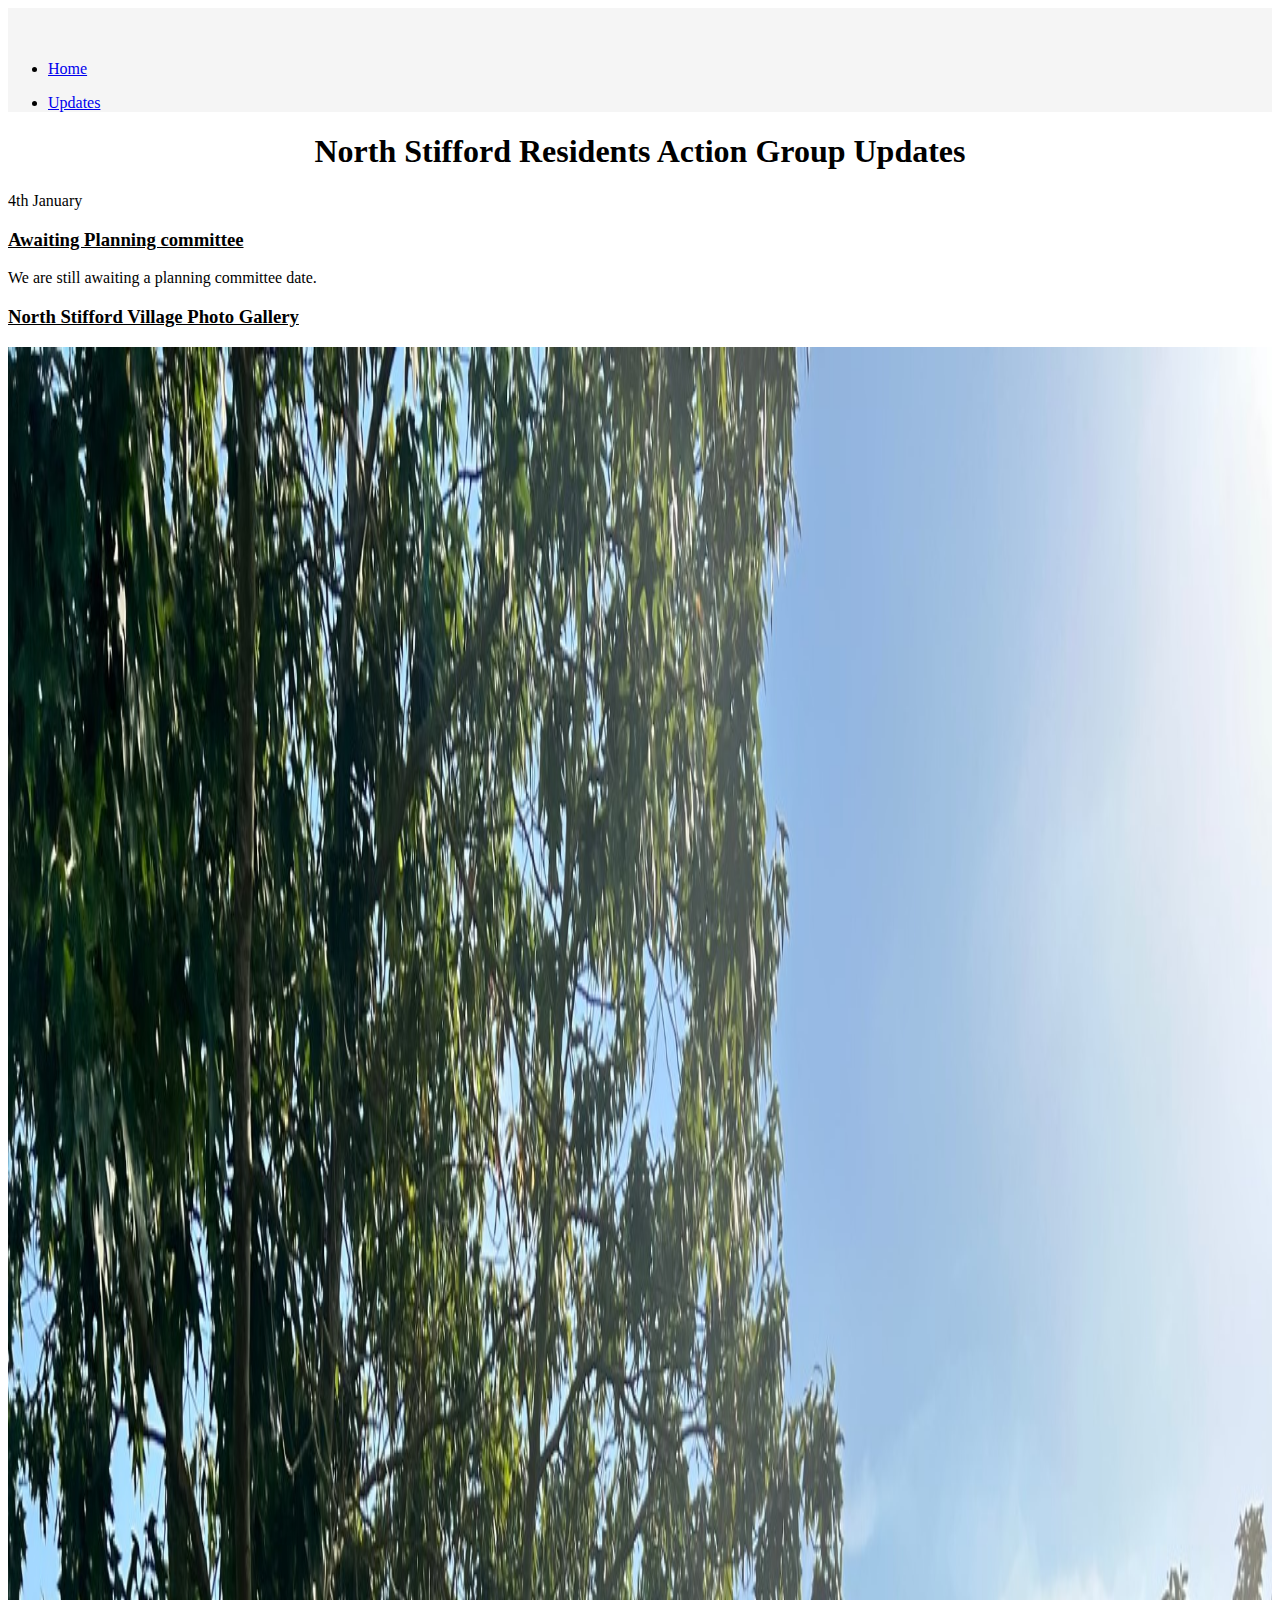
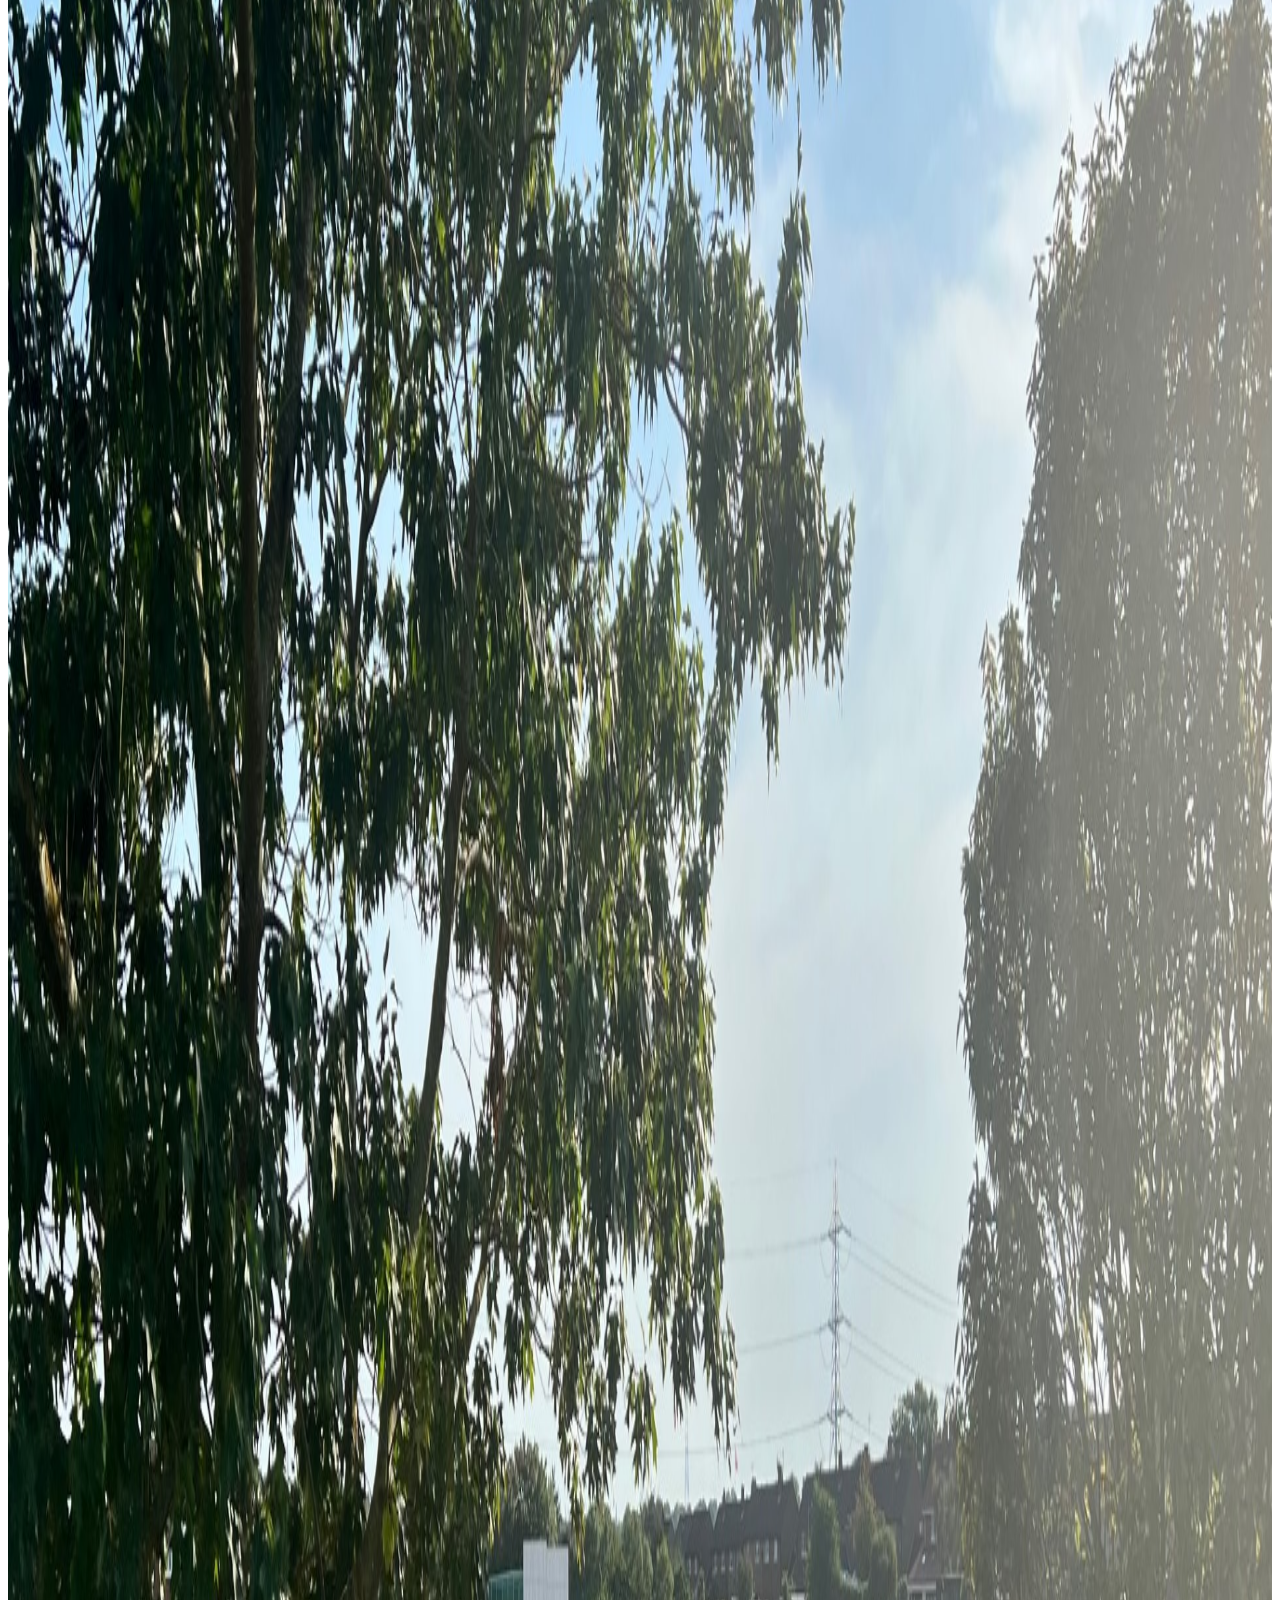
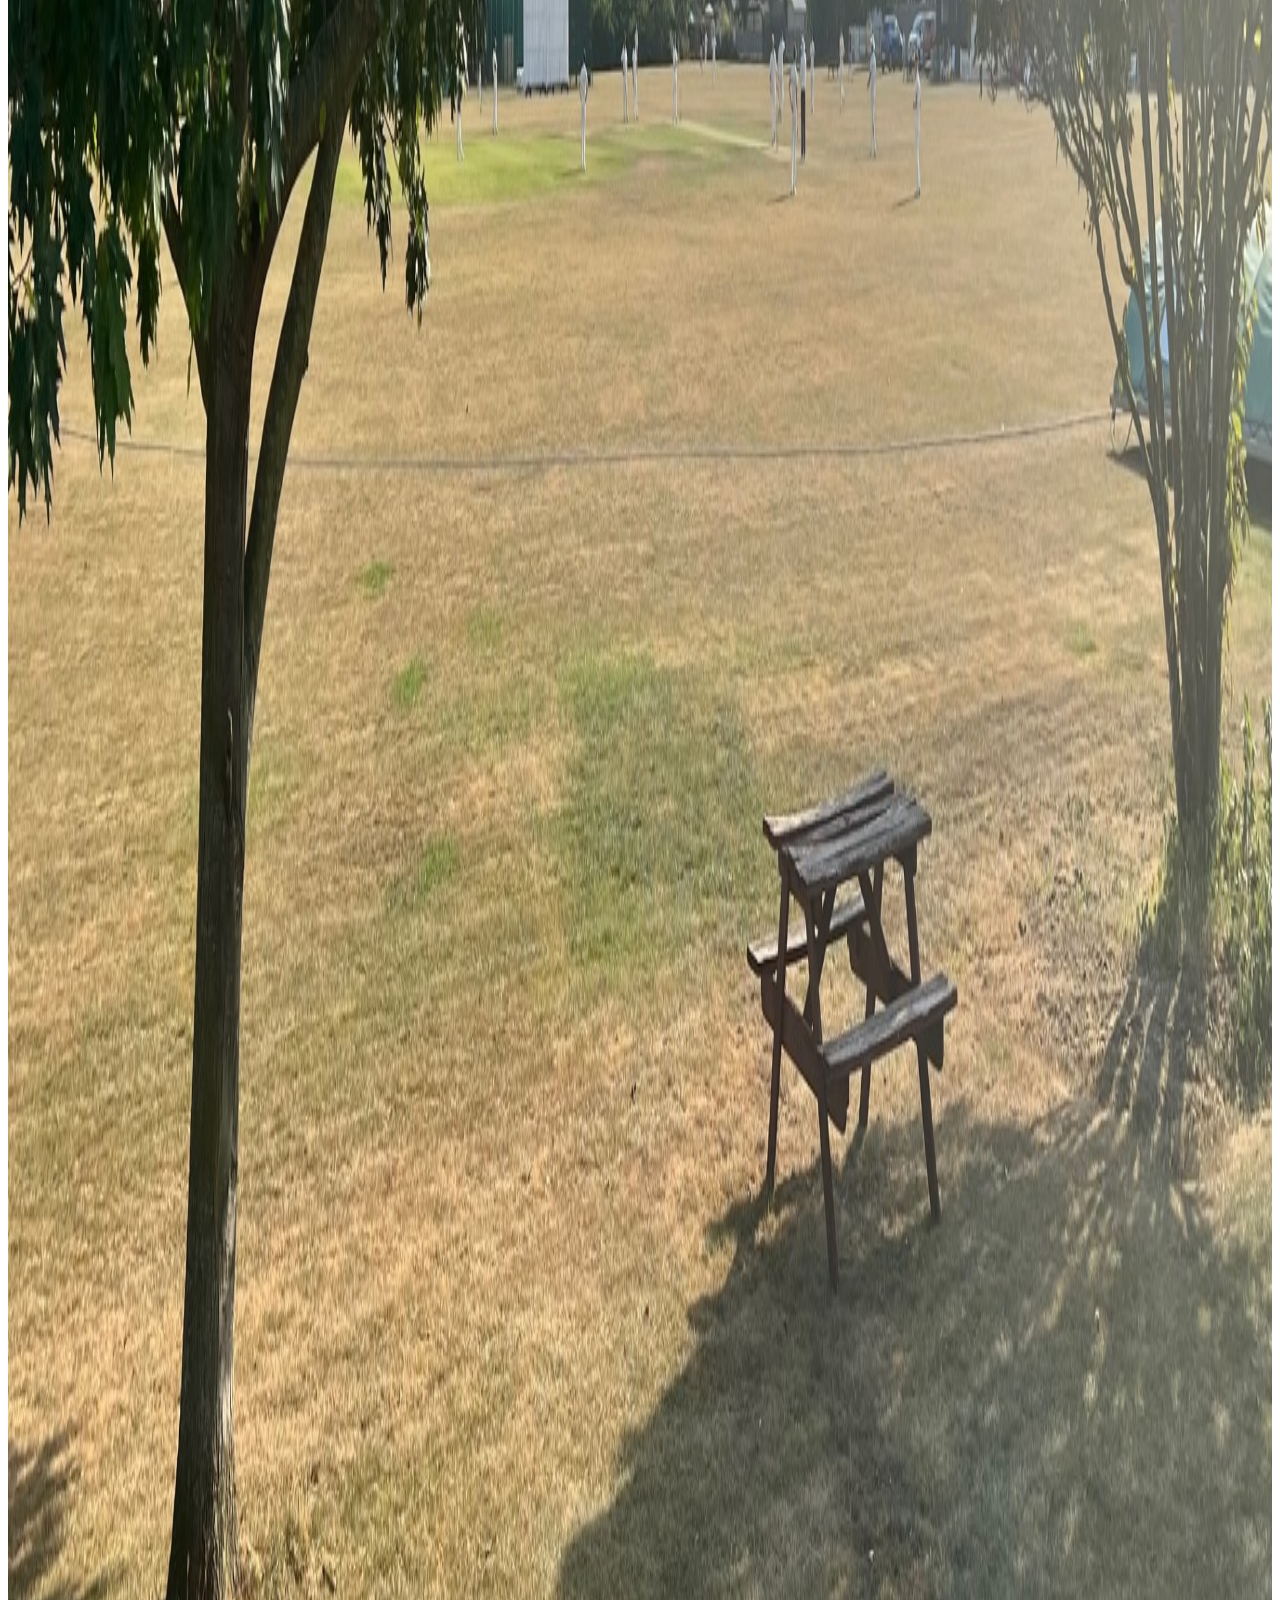
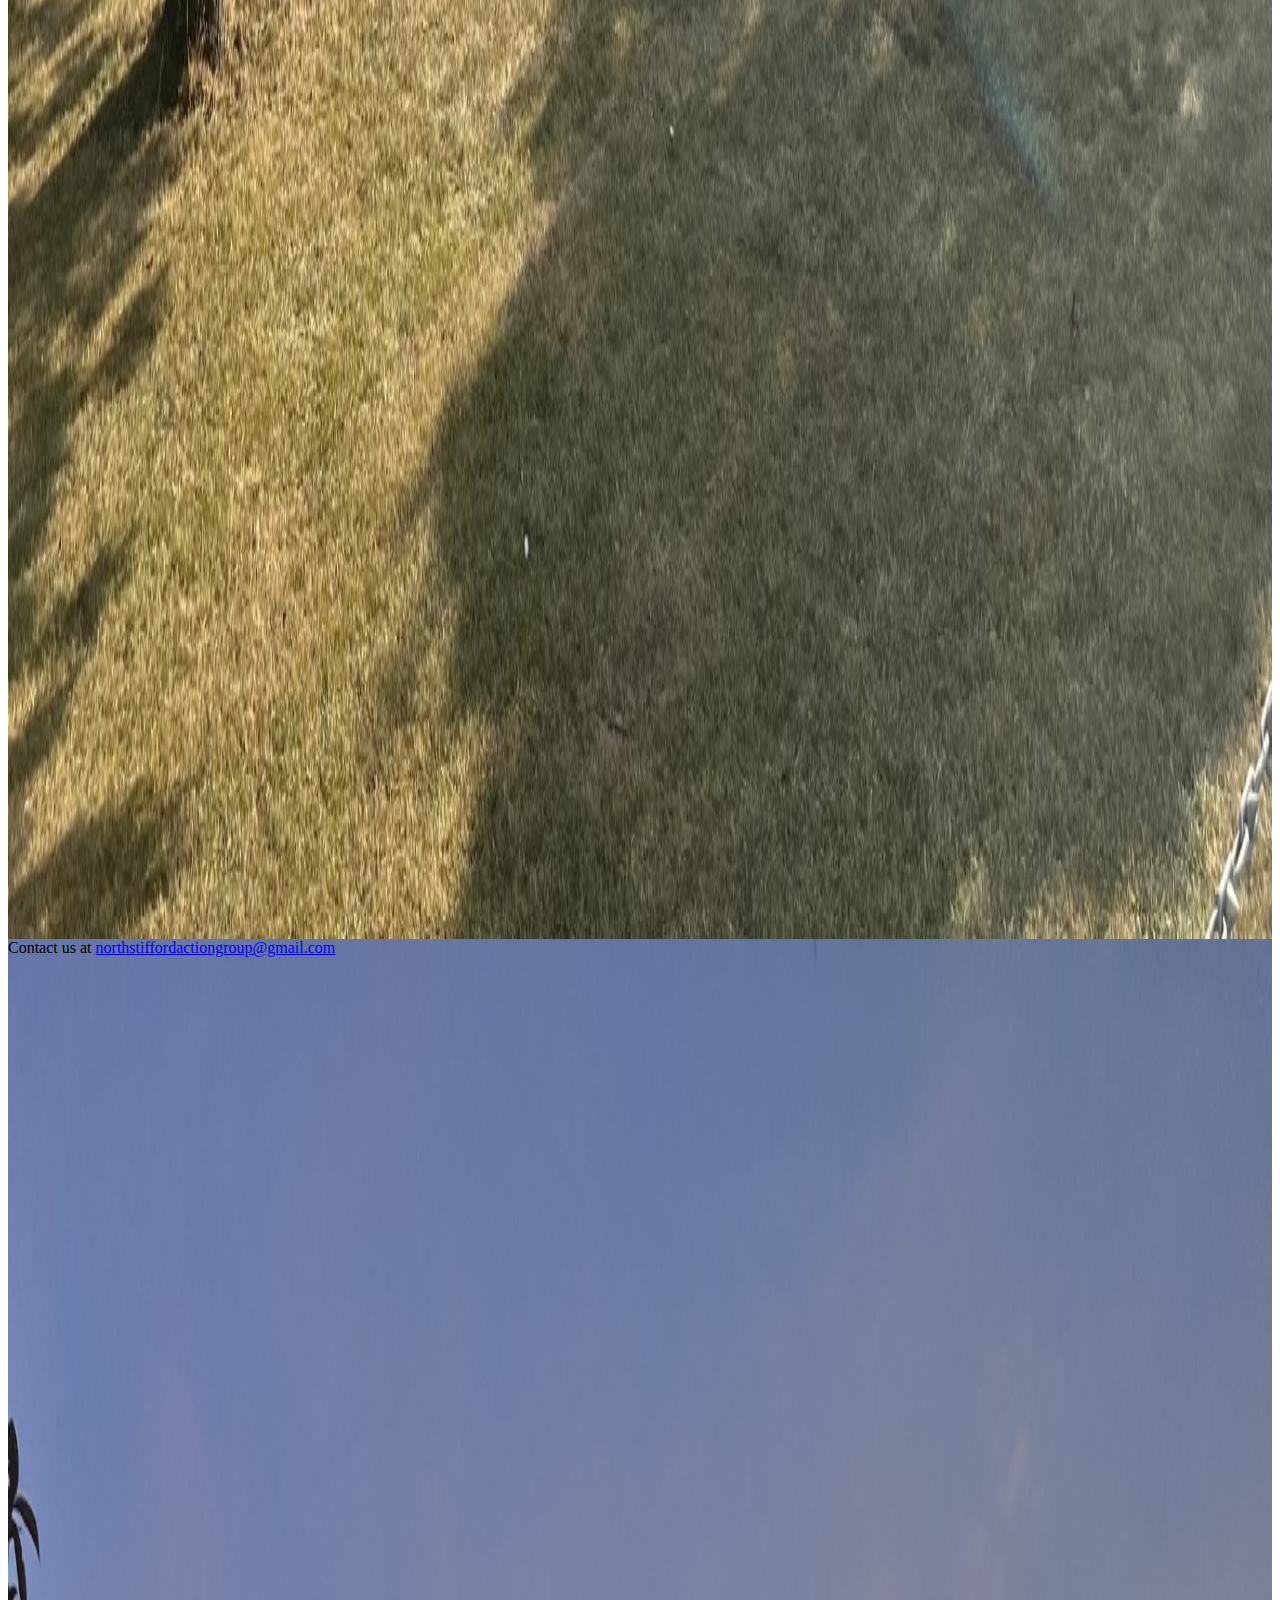
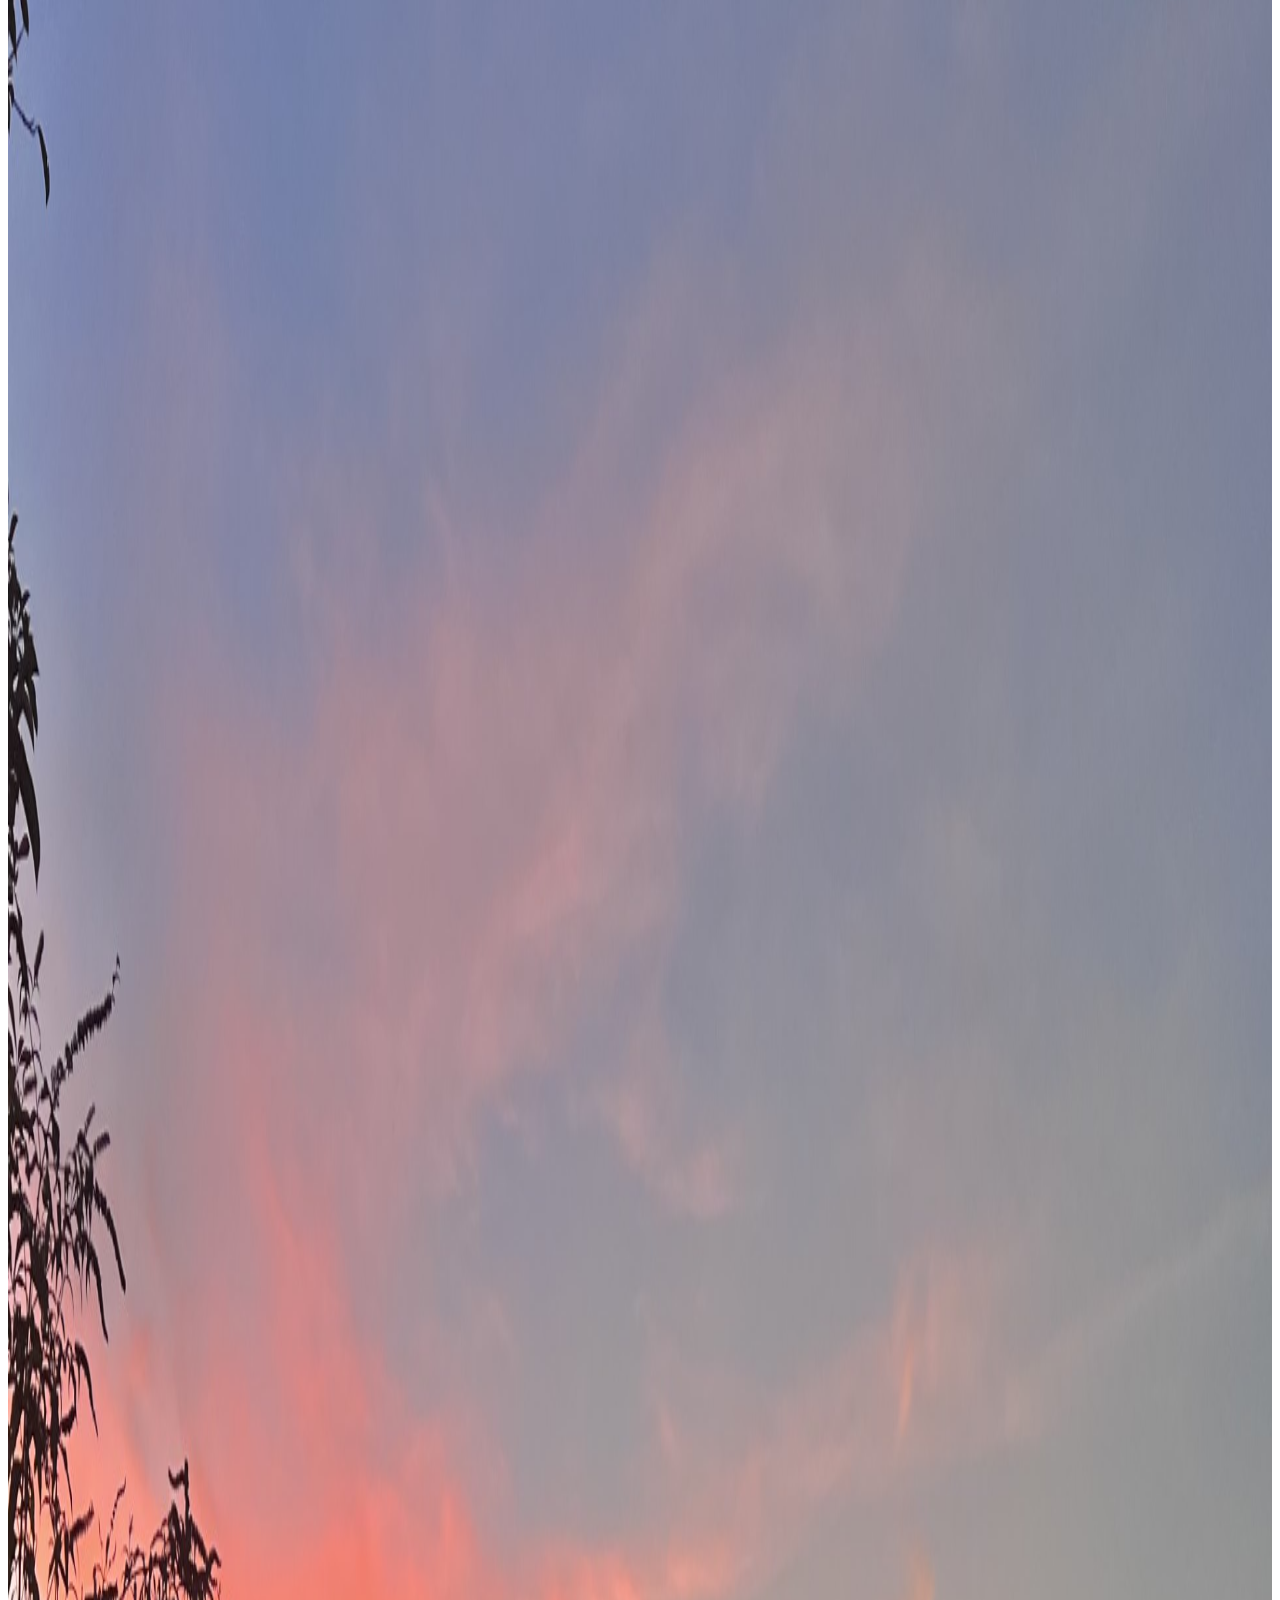
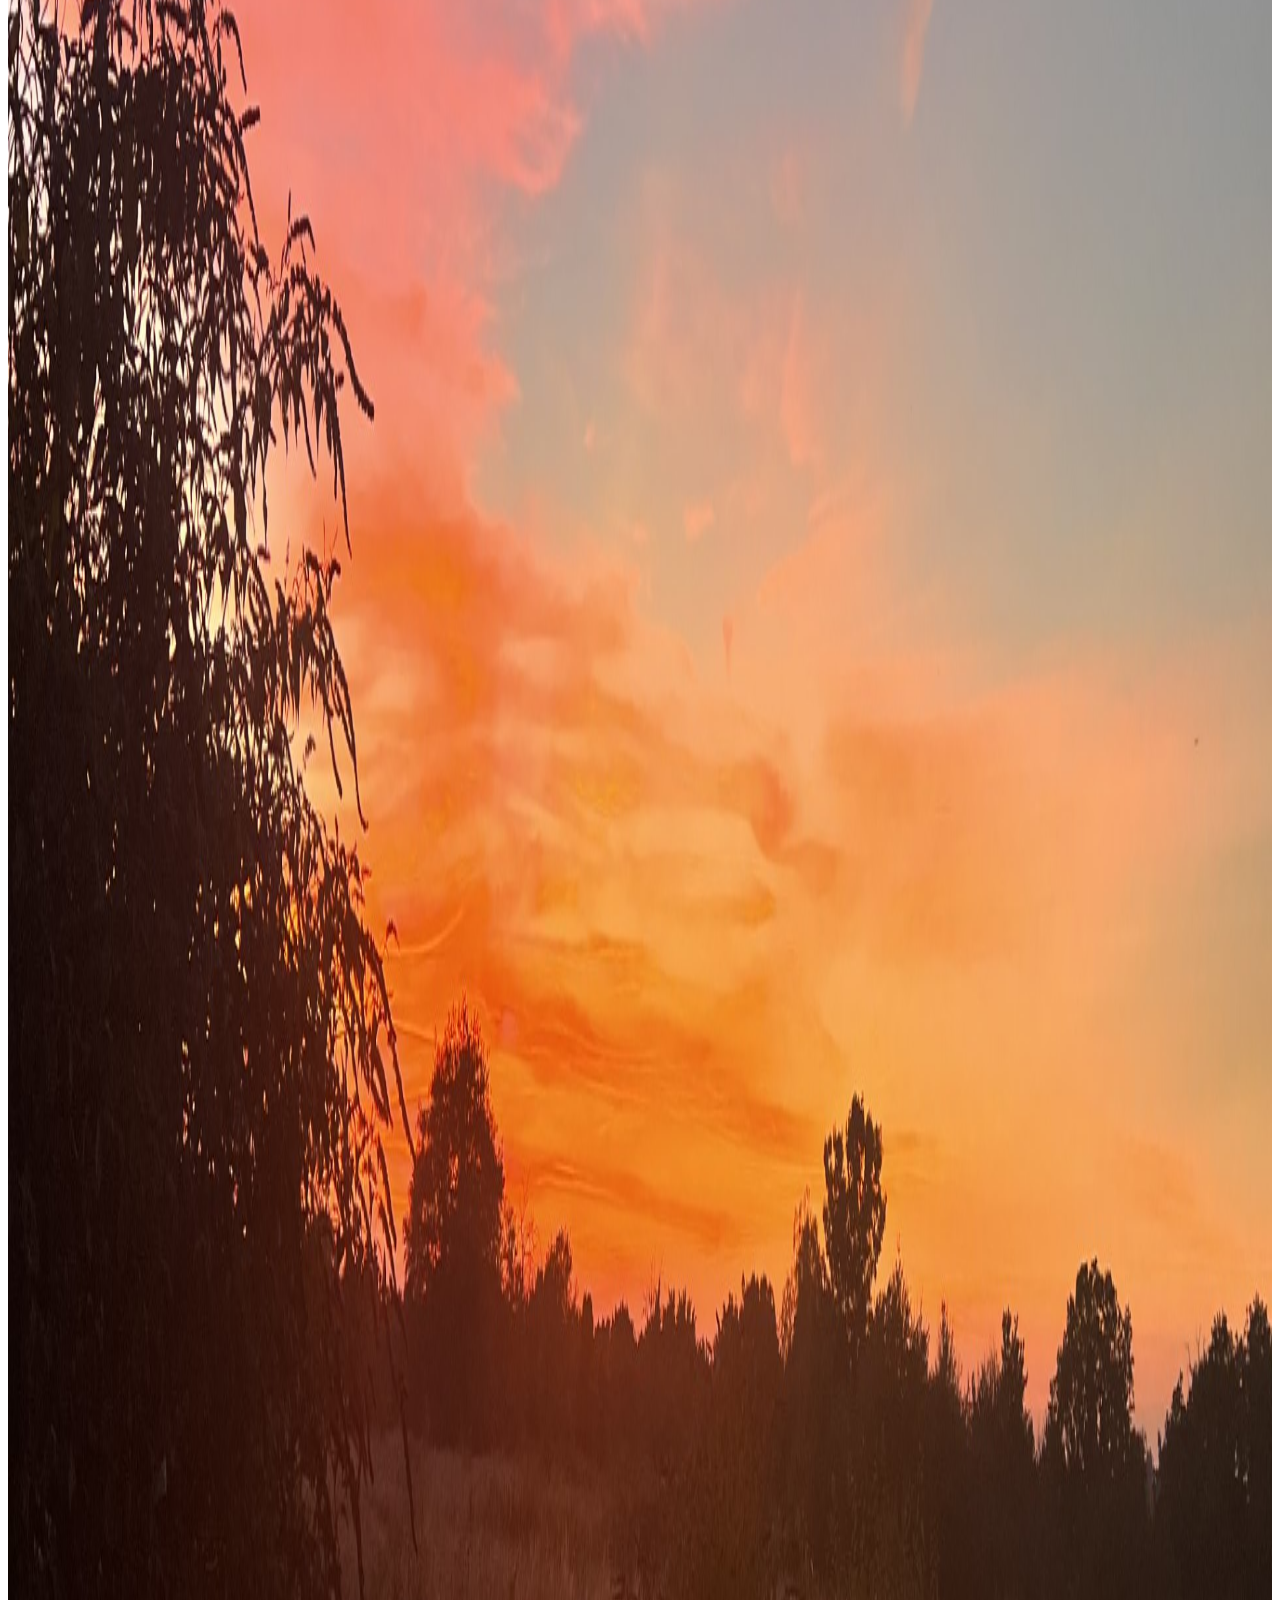
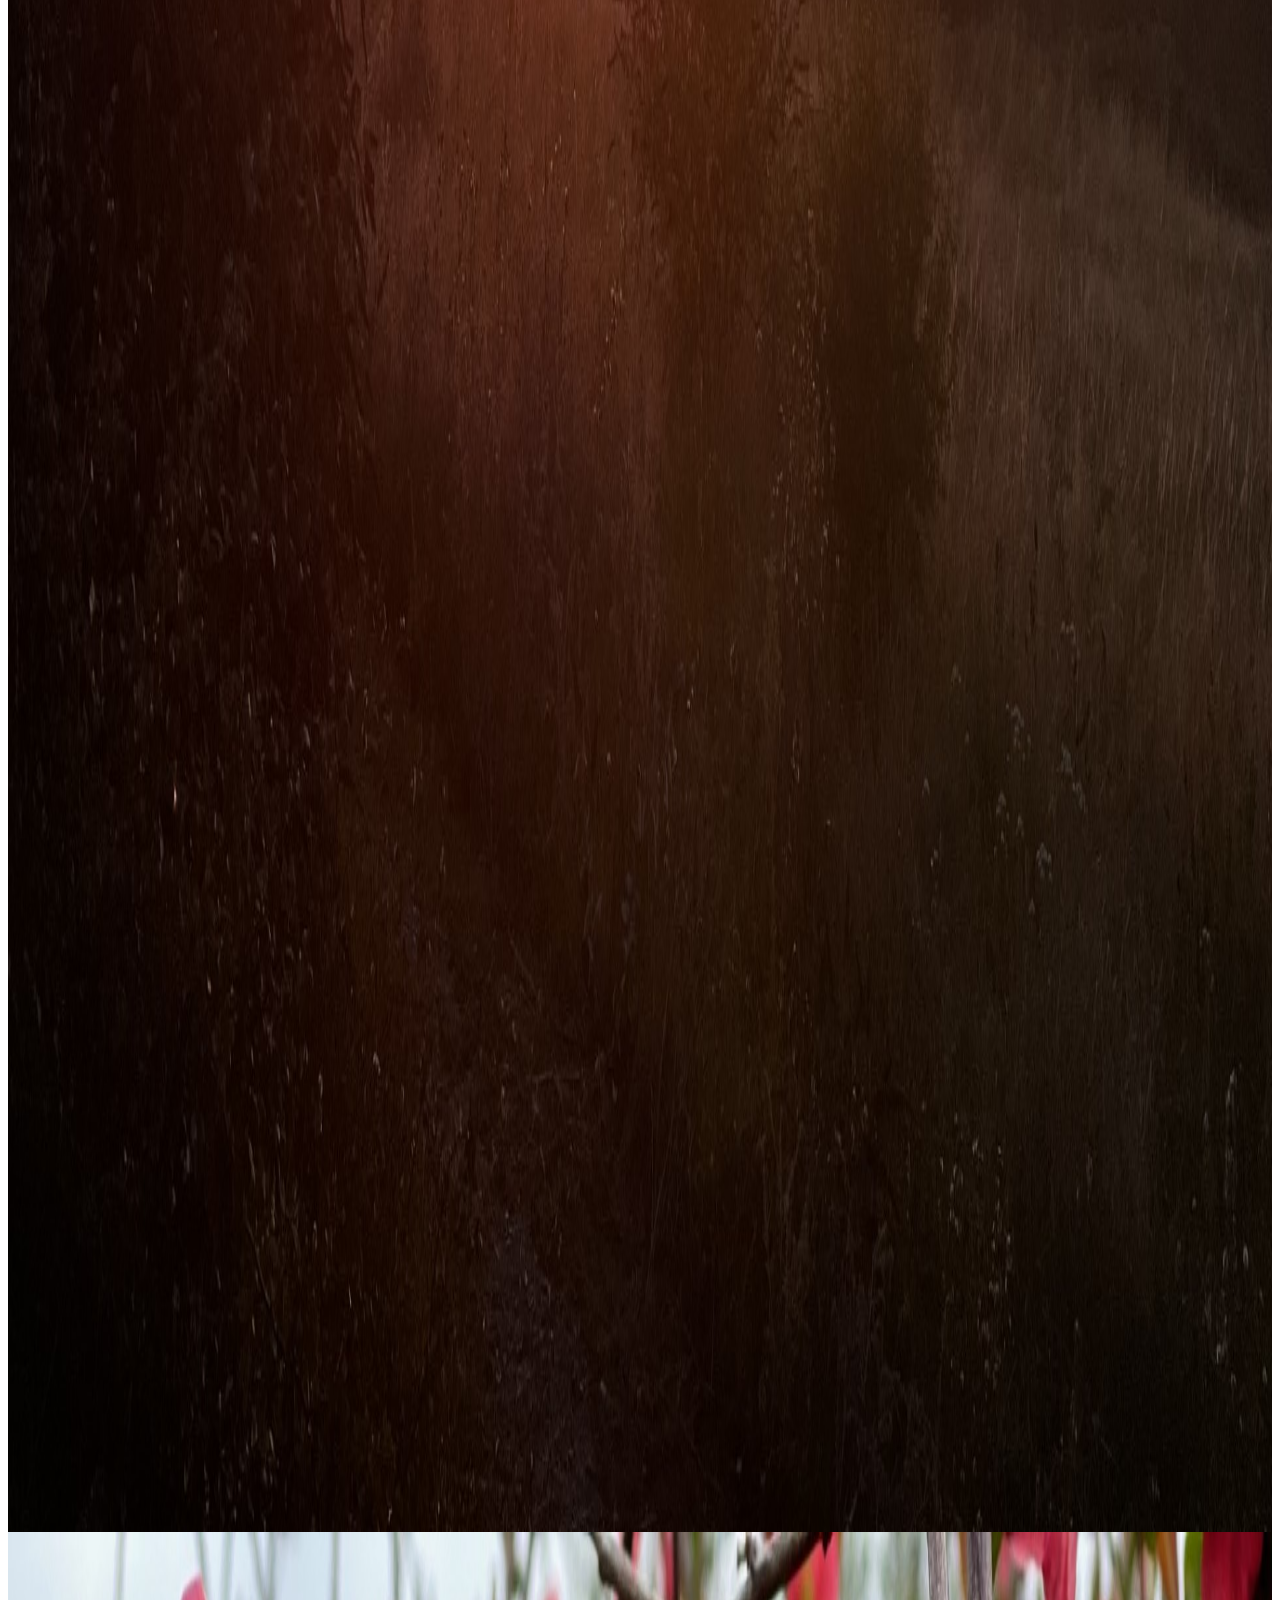
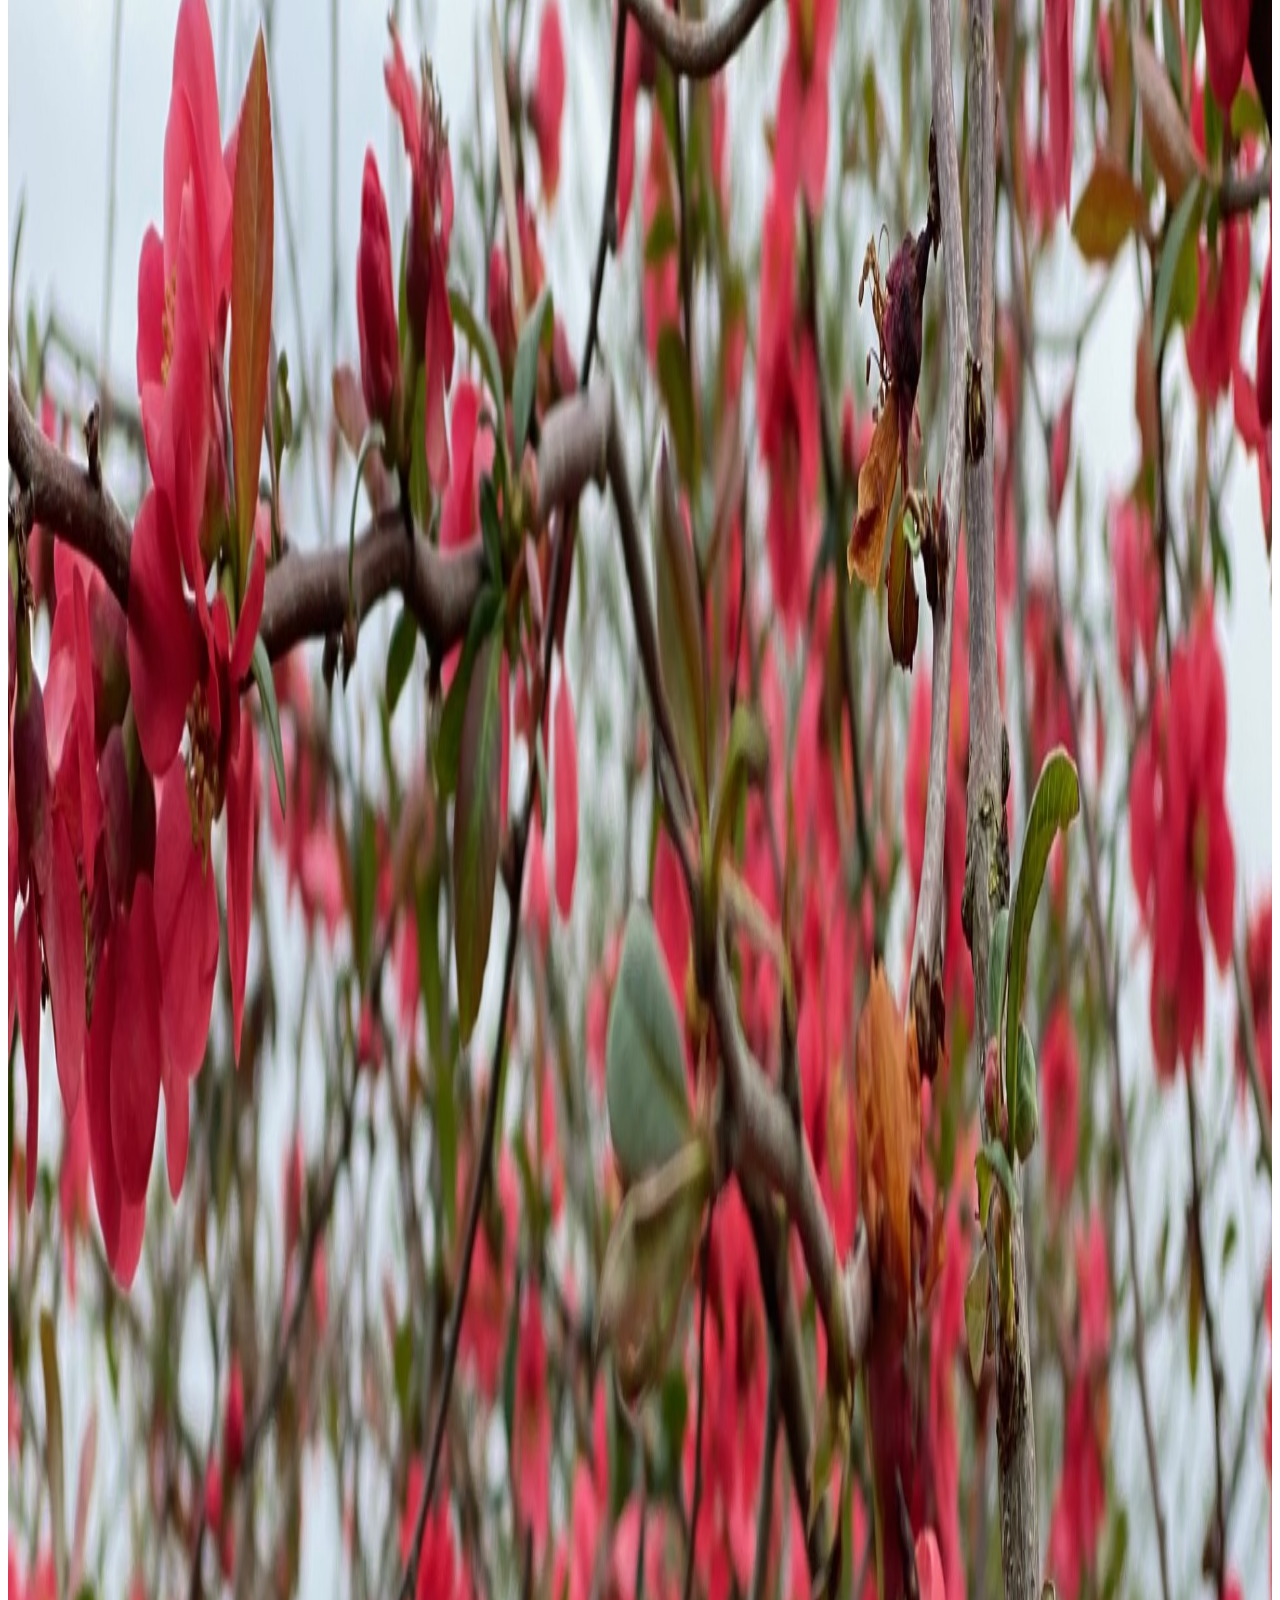
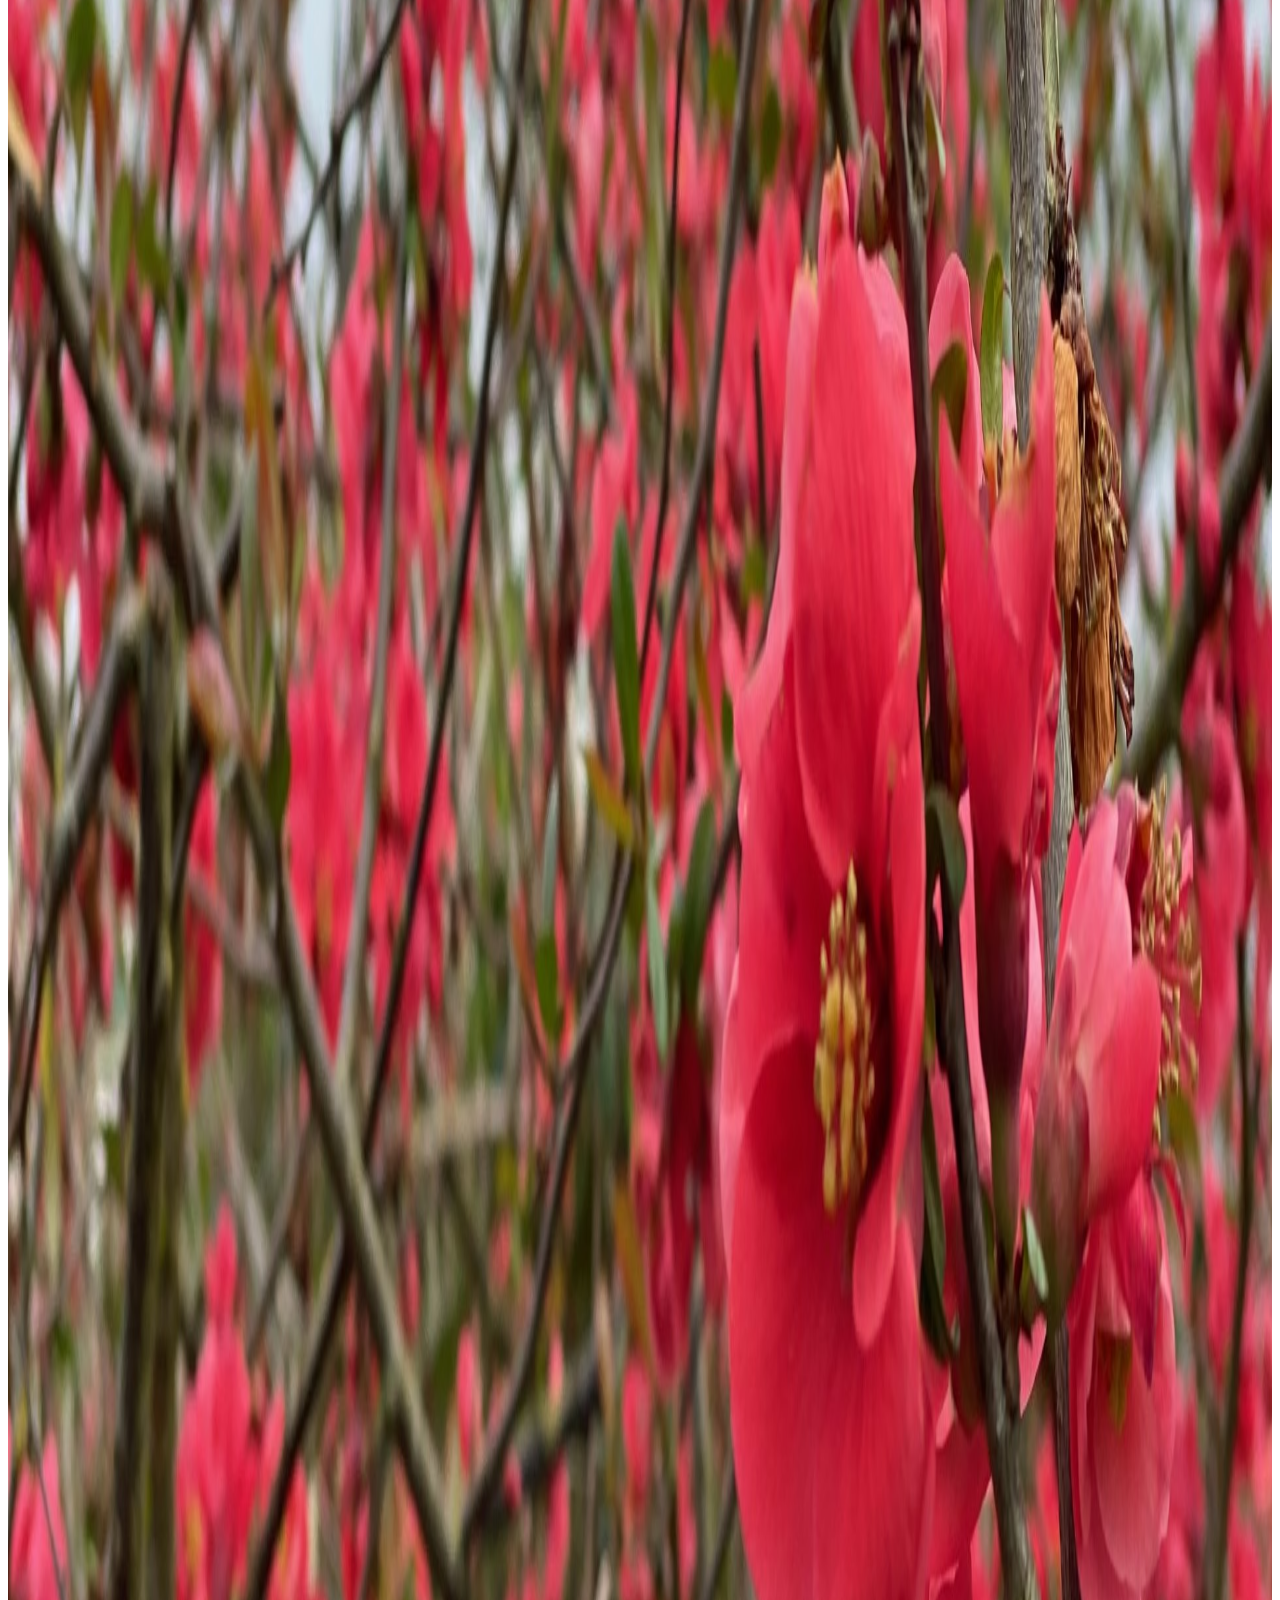
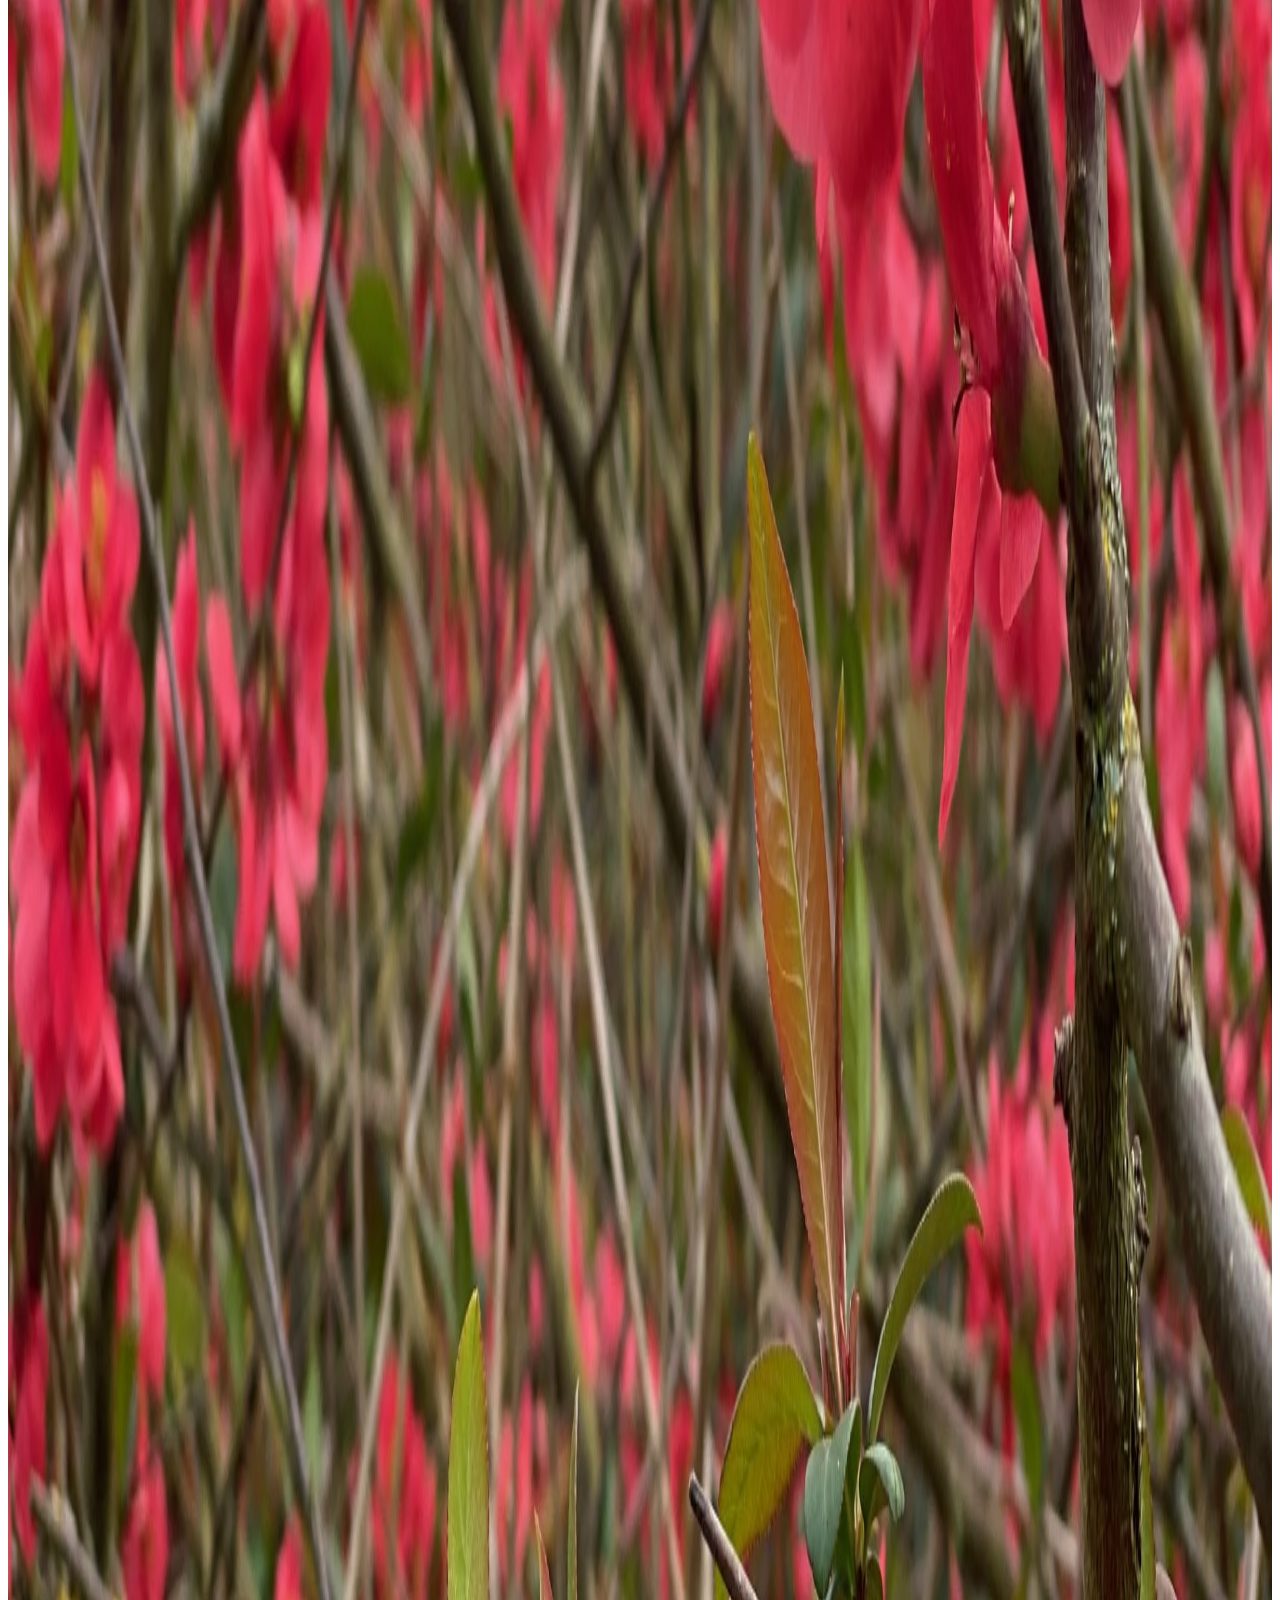
<file: updates.html>
<!DOCTYPE html>
<html lang="en">
    <head>
    <!-- Google tag (gtag.js) -->

        <script async src="https://www.googletagmanager.com/gtag/js?id=G-H3G3TYFRXC"></script>
        <script>
        window.dataLayer = window.dataLayer || [];
        function gtag(){dataLayer.push(arguments);}
        gtag('js', new Date());
        gtag('config', 'G-H3G3TYFRXC');
        </script>

        <meta charset="UTF-8">
        <meta name="viewport" content="width=device-width, initial-scale=1.0">
        <title>North Stifford Village Action Group</title>
        <link rel="stylesheet" href="./style.css">
        <link href="https://cdn.jsdelivr.net/npm/bootstrap@5.3.1/dist/css/bootstrap.min.css" rel="stylesheet" integrity="sha384-4bw+/aepP/YC94hEpVNVgiZdgIC5+VKNBQNGCHeKRQN+PtmoHDEXuppvnDJzQIu9" crossorigin="anonymous">
    </head>

    <body>
    <!-- Nav Bar-->
        <section style = "background-color: whitesmoke;">
            <div class="container">
                <header class="d-flex flex-wrap align-items-center justify-content-center justify-content-md-between py-3">
                    <div class="col-md-3 mb-2 mb-md-0">
                    <a href="/" class="d-inline-flex link-body-emphasis text-decoration-none">
                        <svg class="bi" width="40" height="32" role="img" aria-label="Bootstrap"><use xlink:href="#bootstrap"></use></svg>
                    </a>
                    </div>

                    <ul class="nav col-12 col-md-auto mb-2 justify-content-center mb-md-0">
                    <li><a href="./index.html" class="nav-link px-2 link-dark">Home</a></li>
                    </ul>
                    
                    <ul class="nav col-12 col-md-auto mb-2 justify-content-center mb-md-0">
                    <li><a href="./updates.html" class="nav-link px-2 link-dark">Updates</a></li>
                    </ul>  
            
                    <div class="col-md-3 text-end">
                    </div>
                </header>
            </div>
        </section>

    <!--Blog-->
    <section>
    <div class = "container border">
        <div class="container my-5" style="text-align: center;">
            <h1> North Stifford Residents Action Group Updates </h1>
        </div>
        
        <p>4th January</p>
        <!--
        Edit within the <span> tag and ill add the corresponding images and lists etc once you've done
        -->
        <span>
        </span>
        <h3> <b> Awaiting Planning committee </b> </h3>
        <p> We are still awaiting a planning committee date.</p>
        <p> </p>
        <p> </p>
         <h3><b> North Stifford Village Photo Gallery </b></h3>
    </div>
    </section>
        
        <section>
            
        <div class="container" style = "display: flex;justify-content: center;">
            <div id="myCarousel2" class="carousel slide mb-5 pointer-event" data-bs-ride="carousel" style="max-width: 100%;">
                <div class="carousel-inner" style = "height: 100%;">
    
                    <div class="carousel-item" style = "height: 100%;">
                      <img src = "images/NorthStiffordCriicket.jpg" alt = "North Stifford Cricket" width = "100%" height = "100%">
                  </div>

                  <div class="carousel-item" style="height: 100%;">
                      <img src = "./images/NorthStiffordMeadowsSunset.jpg" alt = "North Stifford Meadows" width = 100% height = "100%">
                  </div>

                  <div class="carousel-item active" style = "height: 100%;">
                      <img src = "./images/NorthStiffordColourAndBeauty.jpg" alt = "North Stifford Colour and Beauty" width = "100%" height = "100%">
                  </div>
                  
                  <div class="carousel-item active" style = "height: 100%;">
                      <img src = "./images/NorthStiffordWoodlands.jpg" alt = "North Stifford Woodland" width = "100%" height = "100%">
                  </div>

                  <div class="carousel-item active" style = "height: 100%;">
                      <img src = "./images/Memorial.jpg" alt = "World War One Memorial" width = "100%" height = "100%">
                  </div>

                  <div class="carousel-item active" style = "height: 100%;">
                      <img src = "./images/Fields.jpg" alt = "Fields" width = "100%" height = "100%">
                  </div>
                    
                  <button class="carousel-control-prev" type="button" data-bs-target="#myCarousel2" data-bs-slide="prev">
                      <span class="carousel-control-prev-icon" aria-hidden="true"></span>
                      <span class="visually-hidden">Previous</span>
                  </button>
                 
                  <button class="carousel-control-next" type="button" data-bs-target="#myCarousel2" data-bs-slide="next">
                      <span class="carousel-control-next-icon" aria-hidden="true"></span>
                      <span class="visually-hidden">Next</span>
                  </button>
                
                </div>
            </div>
        </div>
        </section>        
        
        
        <div class="container">
            <footer class="py-3 my-4 border-top">
              <span style="display: inline;">Contact us at</span>
              <span><a style = "display: inline;" href="mailto:northstiffordactiongroup@gmail.com">northstiffordactiongroup@gmail.com</a></span>
            </footer>
          </div>
    
        <script src="https://cdn.jsdelivr.net/npm/bootstrap@5.3.1/dist/js/bootstrap.bundle.min.js" integrity="sha384-HwwvtgBNo3bZJJLYd8oVXjrBZt8cqVSpeBNS5n7C8IVInixGAoxmnlMuBnhbgrkm" crossorigin="anonymous"></script>
    </body>
</html>
</file>
<file: style.css>
.custom-height{
    height: 500px
}

.objectives{
    grid-template-columns: 1fr 1fr;
}

section{
    background-color: white;
    
}

.container.pt-5.border.d-grid{
    grid-template-columns: 1fr 1fr;
}

.custom-container {
    height: 100vh;
}

h3{
    text-decoration: underline;
}

.custom-caption {
    height: 100vh;
    display: flex;
    flex-direction: column;
    justify-content: center;
    align-items: center;
}

a{
    display: block;
}

@media (max-width:575px){

}
</file>
